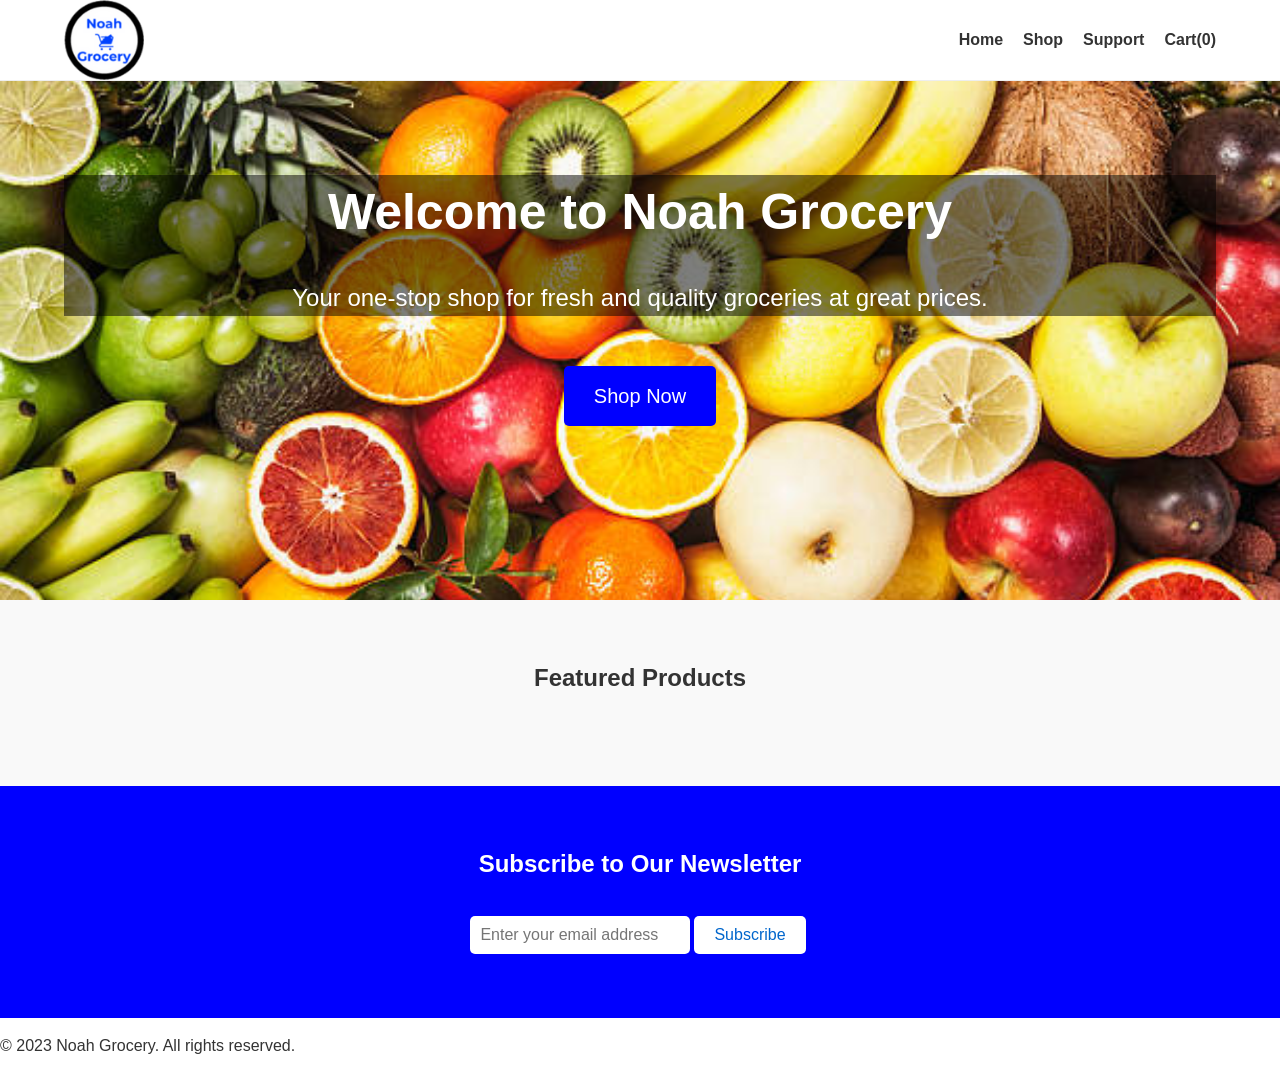
<file: index.html>
<!DOCTYPE html>
<html lang="en">
<head>
    <meta charset="utf-8">
    <meta name="viewport" content="width=device-width, initial-scale=1.0">
    <title>Noah Grocery</title>
    <link rel="stylesheet" type="text/css" href="css/index.css">
    <link rel="icon" type="image/x-icon" href="Favicon- Noah Grocery.ico">
</head>
<body>

    <main>
        <header>      
            <div class="container">
                <img src="Noah Grocery Logo.png" class="logo">
                <nav>
                    <ul>
                        <li><a href="index.html">Home</a></li>
                        <li><a href="shop.html">Shop</a></li>
                        <li><a href="support.html">Support</a></li>
                        <li><a href="cart.html" id="cartLink">Cart(0)</a></li>
                    </ul>
                </nav>
            </div>
        </header>
        
        <section id="banner">
            <div class="container">
                <center>
                    <div class="banner-text">
                        <h2>Welcome to Noah Grocery</h2>
                        <p>Your one-stop shop for fresh and quality groceries at great prices.</p>
                    </div>
                    <a href="shop.html" class="button">Shop Now</a>
                </center>
            </div>
        </section>

        <section id="featured">
            <div class="container">
                <h2>Featured Products</h2>
                <div class="products" id="featuredProductsContainer">
                    <!-- Featured products will be dynamically added here -->
                </div>
            </div>
        </section>
       
        <section id="footer">
            <div class="container">
                <h2>Subscribe to Our Newsletter</h2>
                <form>
                    <input type="email" id="email" name="email" placeholder="Enter your email address">
                    <button class="subscribe">Subscribe</button>
                </form>
            </div>
        </section>

        <footer>
            <p>&copy; 2023 Noah Grocery. All rights reserved.</p>
        </footer>
    </main>

    <script>

    document.addEventListener('DOMContentLoaded', function () {
        const productsContainer = document.querySelector('.products');

        // Fetch products from shop.html
        fetch('shop.html')
            .then(response => response.text())
            .then(html => {
                const parser = new DOMParser();
                const shopDoc = parser.parseFromString(html, 'text/html');
                const allProducts = Array.from(shopDoc.querySelectorAll('.product'));

                // Shuffle the products array
                const shuffledProducts = shuffle(allProducts).slice(0, 3);

                // Initialize featured products on page load
                renderProducts(shuffledProducts);
            })
            .catch(error => console.error('Error fetching shop.html:', error));

        // Render products function
        function renderProducts(products) {
            productsContainer.innerHTML = '';
            products.forEach((product) => {
                productsContainer.appendChild(product.cloneNode(true));
            });
        }

        // Shuffle array function
        function shuffle(array) {
            let currentIndex = array.length, randomIndex;

            while (currentIndex !== 0) {
                randomIndex = Math.floor(Math.random() * currentIndex);
                currentIndex--;

                [array[currentIndex], array[randomIndex]] = [array[randomIndex], array[currentIndex]];
            }

            return array;
        }
    });


    document.addEventListener('DOMContentLoaded', function() {
        const cartLink = document.getElementById('cartLink');
        updateCartCount();

        function updateCartCount() {
            // Fetch the cart items from local storage or initialize an empty array
            const cartItems = JSON.parse(localStorage.getItem('cartItems')) || [];
            const cartCount = cartItems.length;

            // Update cart count in the navbar
            cartLink.textContent = `Cart(${cartCount})`;
        }
    });

    </script>

</body>
</html>
</file>
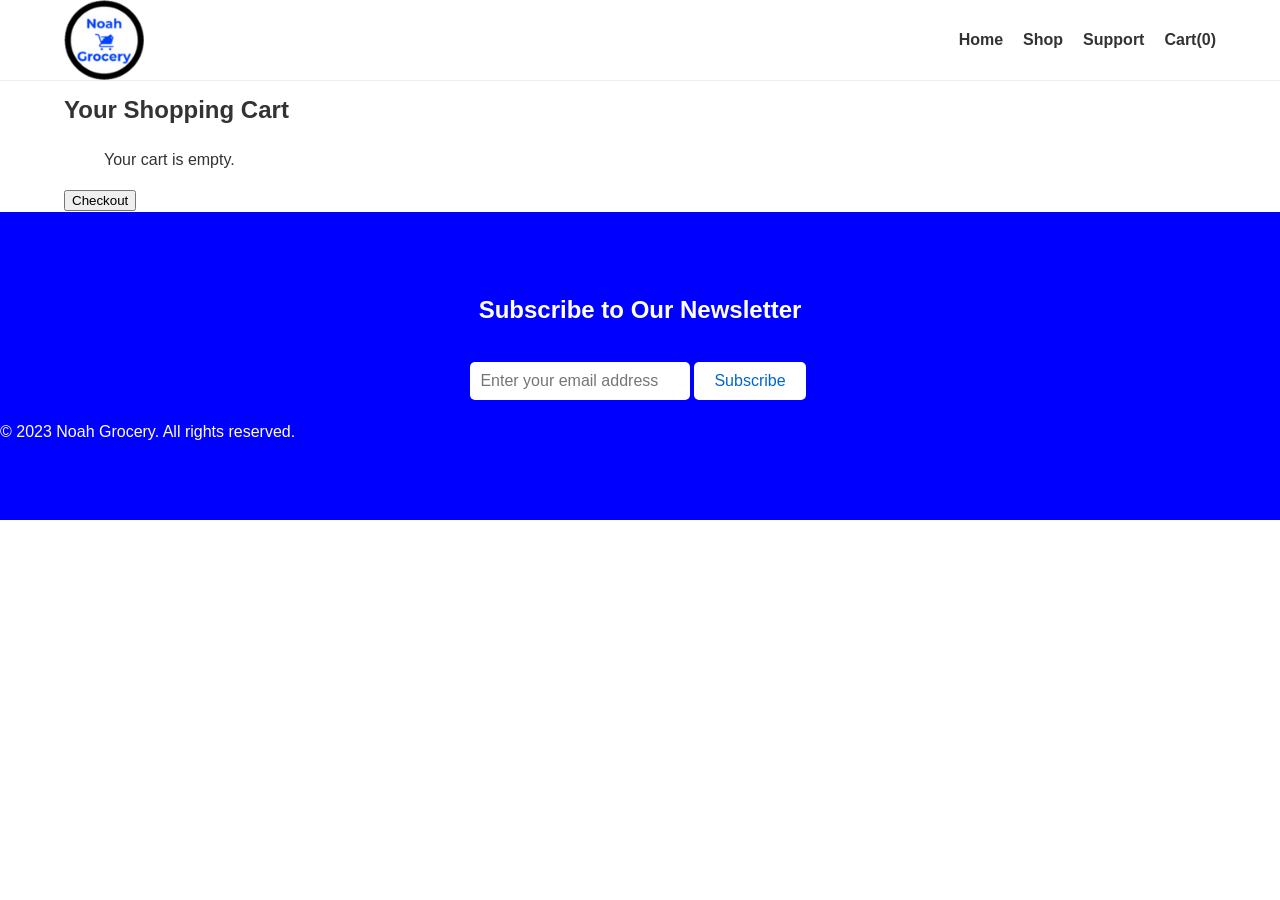
<file: cart.html>
<!DOCTYPE html>
<html lang="en">
<head>
    <meta charset="UTF-8">
    <meta name="viewport" content="width=device-width, initial-scale=1.0">
    <title>Your Cart | Noah Grocery</title>
    <link rel="stylesheet" href="css/cart.css">
    <link rel="icon" type="image/x-icon" href="Favicon- Noah Grocery.ico">
</head>
<body>
    <header>
        <div class="container">
            <img src="Noah Grocery Logo.png" class="logo">
            <nav>
                <ul>
                    <li><a href="index.html">Home</a></li>
                    <li><a href="shop.html">Shop</a></li>
                    <li><a href="support.html">Support</a></li>
                    <li><a href="cart.html" id="cartLink">Cart(0)</a></li>
                </ul>
            </nav>
        </div>


    </header>
    <main>
        <br><br><br>
        <section id="cart-items">
            <div class="container">
                <h2>Your Shopping Cart</h2>
                <ul id="cartItems"></ul>
                <button onclick="checkout()">Checkout</button>
            </div>
        </section>
    </main>

    <section id="footer">
        <div class="container">
            <h2>Subscribe to Our Newsletter</h2>
            <form>
                <input type="email" id="email" name="email" placeholder="Enter your email address">
                <button class="subscribe">Subscribe</button>
            </form>
        </div>
    
     

<footer>
    
        <p>&copy; 2023 Noah Grocery. All rights reserved.</p>
</footer>
    </section>
       </main>

       <script src="javascript/cart.js"></script>

</body>
</html>
</file>
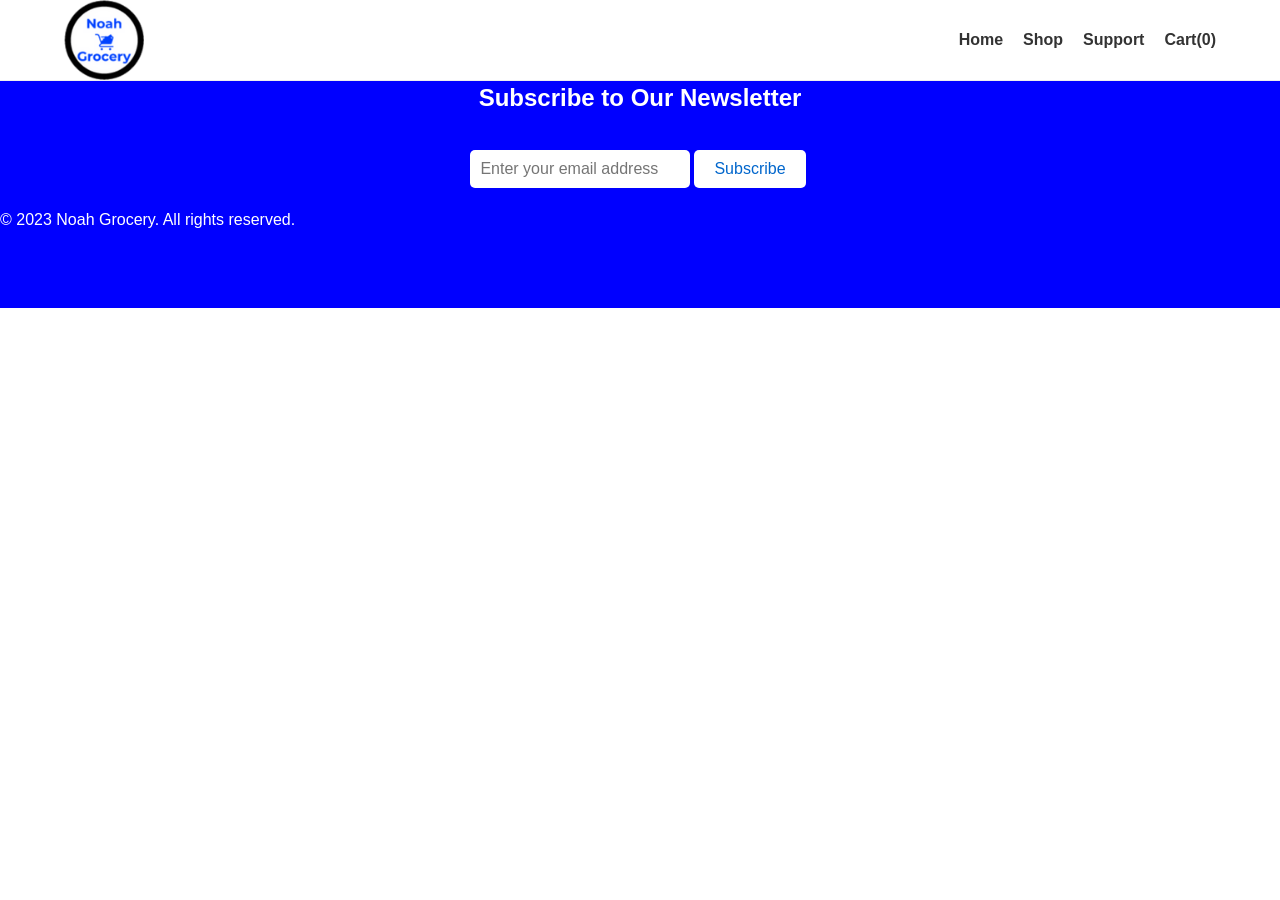
<file: support.html>
<!DOCTYPE html>
<html>
<head>
	<meta charset="utf-8">
	<meta name="viewport" content="width=device-width, initial-scale=1.0">
	<title>Help Center | Noah Grocery</title>
	<link rel="stylesheet" type="text/css" href="css/support.css">
    <link rel="icon" type="image/x-icon" href="Favicon- Noah Grocery.ico">
    
</head>
<body>

	<main>
        <header>
		<div class="container">
			<img src="Noah Grocery Logo.png" class="logo">
			<nav>
				<ul>
					<li><a href="index.html">Home</a></li>
					<li><a href="shop.html">Shop</a></li>
					<li><a href="support.html">Support</a></li>
					<li><a href="cart.html" id="cartLink">Cart(0)</a></li>
				</ul>
			</nav>
		</div>
	</header>
        
	

       
		<section id="footer">
			<div class="container">
				<h2>Subscribe to Our Newsletter</h2>
				<form>
					<input type="email" id="email" name="email" placeholder="Enter your email address">
					<button class="subscribe">Subscribe</button>
				</form>
			</div>
		
         

	<footer>
		
			<p>&copy; 2023 Noah Grocery. All rights reserved.</p>
	</footer>
        </section>
           </main>

<!-- Add this script to the head section of shop.html and cart.html -->
<script>
    document.addEventListener('DOMContentLoaded', function() {
        const cartLink = document.getElementById('cartLink');
        updateCartCount();

        function updateCartCount() {
            // Fetch the cart items from local storage or initialize an empty array
            const cartItems = JSON.parse(localStorage.getItem('cartItems')) || [];
            const cartCount = cartItems.length;

            // Update cart count in the navbar
            cartLink.textContent = `Cart(${cartCount})`;
        }
    });
</script>


</body>
</html>
</file>
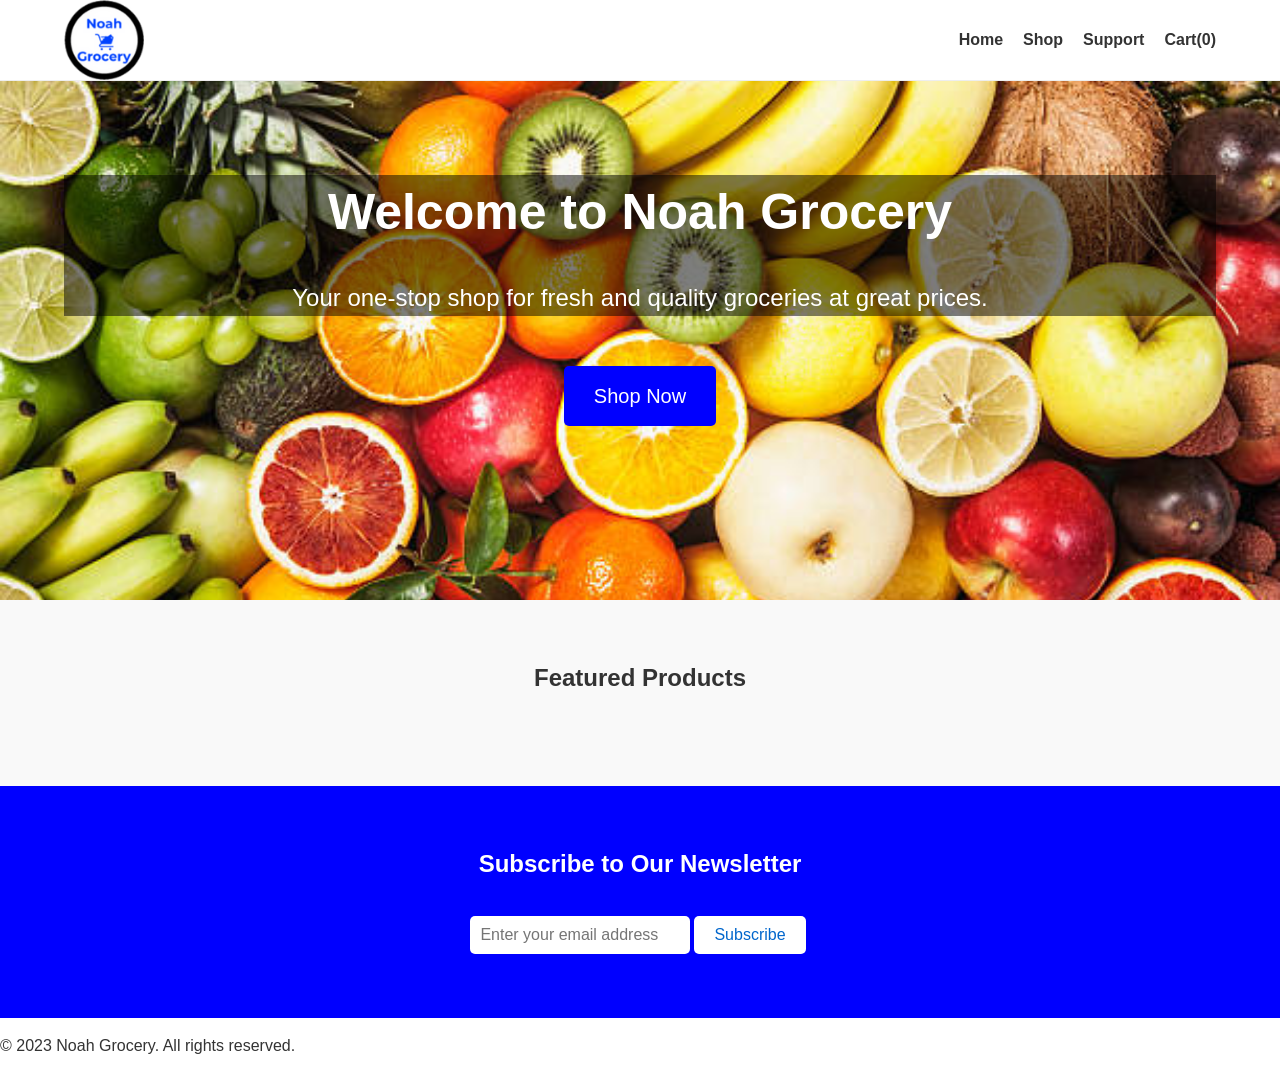
<file: test.html>
<!DOCTYPE html>
<html lang="en">
<head>
    <meta charset="utf-8">
    <meta name="viewport" content="width=device-width, initial-scale=1.0">
    <title>Noah Grocery</title>
    <link rel="stylesheet" type="text/css" href="css/index.css">
    <link rel="icon" type="image/x-icon" href="Favicon- Noah Grocery.ico">
</head>
<body>

    <main>
        <header>      
            <div class="container">
                <img src="Noah Grocery Logo.png" class="logo">
                <nav>
                    <ul>
                        <li><a href="index.html">Home</a></li>
                        <li><a href="shop.html">Shop</a></li>
                        <li><a href="support.html">Support</a></li>
                        <li><a href="cart.html">Cart(0)</a></li>
                    </ul>
                </nav>
            </div>
        </header>
        
        <section id="banner">
            <div class="container">
                <center>
                    <div class="banner-text">
                        <h2>Welcome to Noah Grocery</h2>
                        <p>Your one-stop shop for fresh and quality groceries at great prices.</p>
                    </div>
                    <a href="shop.html" class="button">Shop Now</a>
                </center>
            </div>
        </section>

        <section id="featured">
            <div class="container">
                <h2>Featured Products</h2>
                <div class="products" id="featuredProductsContainer">
                    <!-- Featured products will be dynamically added here -->
                </div>
            </div>
        </section>
       
        <section id="footer">
            <div class="container">
                <h2>Subscribe to Our Newsletter</h2>
                <form>
                    <input type="email" id="email" name="email" placeholder="Enter your email address">
                    <button class="subscribe">Subscribe</button>
                </form>
            </div>
        </section>

        <footer>
            <p>&copy; 2023 Noah Grocery. All rights reserved.</p>
        </footer>
    </main>

    <script>
        const productsContainer = document.getElementById('featuredProductsContainer');

        // Fetch products from shop.html
        fetch('shop.html')
            .then(response => response.text())
            .then(html => {
                const parser = new DOMParser();
                const shopDoc = parser.parseFromString(html, 'text/html');
                const products = Array.from(shopDoc.querySelectorAll('products'));

                // Shuffle the products array
                const shuffledProducts = shuffle(products).slice(0, 3);

                // Initialize featured products on page load
                renderProducts(shuffledProducts);
            })
            .catch(error => console.error('Error fetching shop.html:', error));

        // Render products function
        function renderProducts(products) {
            productsContainer.innerHTML = '';
            products.forEach((product) => {
                productsContainer.appendChild(product.cloneNode(true));
            });
        }

        // Shuffle array function
        function shuffle(array) {
            let currentIndex = array.length, randomIndex;

            while (currentIndex !== 0) {
                randomIndex = Math.floor(Math.random() * currentIndex);
                currentIndex--;

                [array[currentIndex], array[randomIndex]] = [array[randomIndex], array[currentIndex]];
            }

            return array;
        }
    </script>

</body>
</html>
</file>
<file: css/index.css>
@import 'nav.css';
@import 'footer.css';

       /* Global styles */
body {
	margin: 0;
	font-family: Arial, sans-serif;
	font-size: 16px;
	line-height: 1.5;
	color: #333;
}

a {
	color: #0066cc;
}

a:hover {
	color: #0000FF;
}

h1, h2, h3 {
	margin: 0;
}

.container {
	width: 90%;
	max-width: 1200px;
	margin: 0 auto;
	
}
    header {
	background-color: #fff;
	height: 80px;
	border-bottom: 1px solid #eee;
	position: fixed;
	top: 0;
	left: 0;
	right: 0;
	z-index: 999;
}

header .container {
	display: flex;
	align-items: center;
	justify-content: space-between;
	height: 100%;
}

header h1 {
	margin: 0;
}


/* Banner styles */
#banner {
	background-image: url('/fruits.jpg');
	background-size: cover;
	background-position: center;
	height: 600px;
	display: flex;
	align-items: center;
    

}
.banner-text {
    background: rgb(0, 0, 0);/* Fallback color */
    background: rgba(0, 0, 0, 0.5);/* Black background with opacity */
        }


#banner .container {
    color: #FFF;
   
}

#banner h2 {
	font-size: 50px;
	margin-bottom: 30px;
}

#banner p {
	font-size: 24px;
	margin-bottom: 50px;
}

.button {
	display: inline-block;
	background-color: #0000FF;
	color: #fff;
	padding: 15px 30px;
	font-size: 20px;
	border-radius: 5px;
	text-decoration: none;
	transition: background-color 0.3s ease;
}

.button:hover {
	background-color: #333;
    color: white;
}

/* Featured products styles */
#featured {
	background-color: #f9f9f9;
	padding: 60px 0;
}

#featured h2 {
	text-align: center;
	margin-bottom: 30px;
}

.products {
	display: flex;
	flex-wrap: wrap;
	justify-content: center;
	margin-top: 30px;
}

.product {
	width: 300px;
	background-color: #fff;
	box-shadow: 0px 3px 10px rgba(0, 0, 0, 0.1);
	margin: 20px;
	padding: 30px;
	border-radius: 5px;
	text-align: center;
}

.product img {
	max-width: 200px;
	margin-bottom: 20px;
}

.product h3 {
	margin-bottom: 10px;
	font-size: 24px;
}

.product p {
	margin-bottom: 20px;
}

.product button {
	display: block;
	background-color: #0000FF;
	color: #fff;
	padding: 10px 20px;
	font-size: 16px;
	border: none;
	border-radius: 5px;
	text-align: center;
	margin: 0 auto;
	transition: background-color 0.3s ease;
	cursor: pointer;
}

.product button:hover {
	background-color: #333;
}
</file>
<file: css/cart.css>
@import 'nav.css';
@import 'footer.css';

body {
	margin: 0;
	font-family: Arial, sans-serif;
	font-size: 16px;
	line-height: 1.5;
	color: #333;
}

a {
	color: #0066cc;
}

a:hover {
	color: #0000FF;
}

.container {
	width: 90%;
	max-width: 1200px;
	margin: 0 auto;
	
}

    header {
	background-color: #fff;
	height: 80px;
	border-bottom: 1px solid #eee;
	position: fixed;
	top: 0;
	left: 0;
	right: 0;
	z-index: 999;
}

header .container {
	display: flex;
	align-items: center;
	justify-content: space-between;
	height: 100%;
}
</file>
<file: css/support.css>
@import 'nav.css';
@import 'footer.css';

body {
	margin: 0;
	font-family: Arial, sans-serif;
	font-size: 16px;
	line-height: 1.5;
	color: #333;
}

a {
	color: #0066cc;
}

a:hover {
	color: #0000FF;
}



.container {
	width: 90%;
	max-width: 1200px;
	margin: 0 auto;
	
}
    header {
	background-color: #fff;
	height: 80px;
	border-bottom: 1px solid #eee;
	position: fixed;
	top: 0;
	left: 0;
	right: 0;
	z-index: 999;
}

header .container {
	display: flex;
	align-items: center;
	justify-content: space-between;
	height: 100%;
}

header h1 {
	margin: 0;
}
</file>
